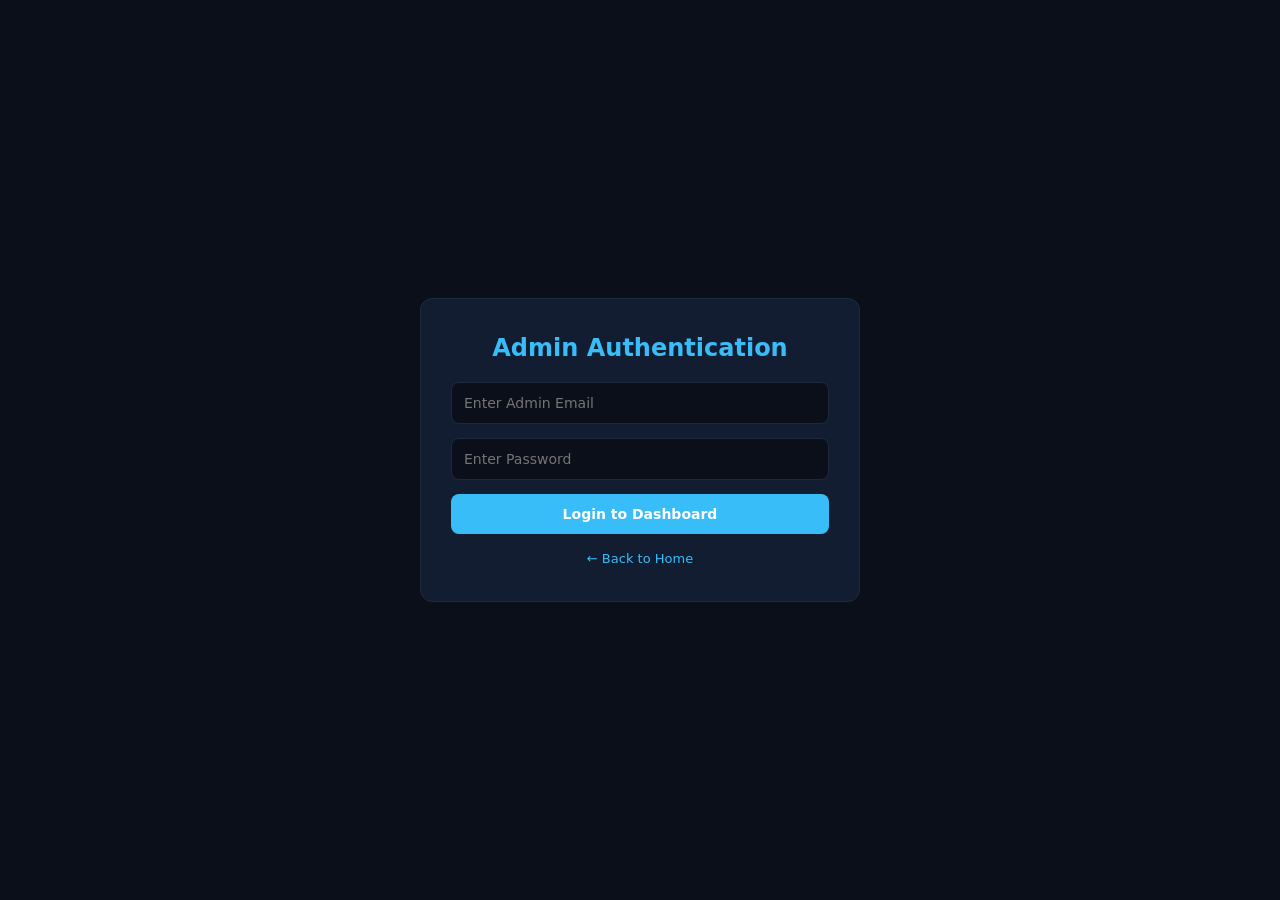
<file: admin.html>
<!DOCTYPE html>
<html lang="en">
<head>
    <meta charset="UTF-8">
    <meta name="viewport" content="width=device-width, initial-scale=1.0">
    <title>Admin Dashboard - PixelPulse AI</title>
    <style>
        :root { --bg-color: #0b0f19; --card-bg: #131d31; --text-color: #f1f5f9; --accent-color: #38bdf8; --border-color: #1e293b; }
        * { box-sizing: border-box; margin: 0; padding: 0; font-family: 'Segoe UI', system-ui, sans-serif; }
        body { background-color: var(--bg-color); color: var(--text-color); line-height: 1.6; padding: 20px; display: flex; justify-content: center; align-items: center; min-height: 100vh; }
        .admin-card { background: var(--card-bg); padding: 30px; border-radius: 12px; border: 1px solid var(--border-color); width: 100%; max-width: 440px; text-align: center; }
        h2 { color: var(--accent-color); margin-bottom: 15px; font-size: 1.5rem; }
        input { width: 100%; padding: 12px; margin-bottom: 14px; border-radius: 8px; border: 1px solid var(--border-color); background: var(--bg-color); color: var(--text-color); font-size: 14px; }
        button { width: 100%; padding: 12px; background: var(--accent-color); border: none; border-radius: 8px; color: #fff; font-weight: bold; cursor: pointer; font-size: 14px; }
        .back-home { display: inline-block; margin-top: 15px; color: var(--accent-color); text-decoration: none; font-size: 13px; }
    </style>
</head>
<body>
    <div class="admin-card" id="loginBox">
        <h2>Admin Authentication</h2>
        <input type="email" id="adminEmail" placeholder="Enter Admin Email">
        <input type="password" id="adminPass" placeholder="Enter Password">
        <button onclick="checkLogin()">Login to Dashboard</button>
        <br>
        <a href="index.html" class="back-home">← Back to Home</a>
    </div>

    <div class="admin-card" id="dashboardBox" style="display:none; max-width: 600px; text-align: left;">
        <h2>PPAI Admin Dashboard</h2>
        <p style="color: #94a3b8; font-size: 13px; margin-bottom: 15px;">Welcome SM Billal Hossain Shakil! Full management active.</p>
        
        <div style="background: rgba(0,0,0,0.3); padding: 18px; border-radius: 10px; border: 1px solid var(--border-color); margin-bottom: 20px; font-size: 14px; display: flex; flex-direction: column; gap: 8px;">
            <p><strong>Total Visitors:</strong> <span id="totalVis">1,542</span></p>
            <p><strong>Active API Engines:</strong> Pexels, Pixabay, Unsplash, Openverse, FreeSound, Gemini AI</p>
            <p style="color: var(--accent-color);">System Status: Fully Operational & Optimized.</p>
        </div>
        <button onclick="location.href='index.html'" style="background:#ef4444;">Logout / Return Home</button>
    </div>

    <script>
        function checkLogin() {
            const email = document.getElementById('adminEmail').value.trim();
            const pass = document.getElementById('adminPass').value.trim();
            if(email === 'smshakilco@gmail.com' && pass === 'S_469265_b') {
                document.getElementById('loginBox').style.display = 'none';
                document.getElementById('dashboardBox').style.display = 'block';
            } else {
                alert('Incorrect email or password!');
            }
        }
    </script>
</body>
</html>
</file>
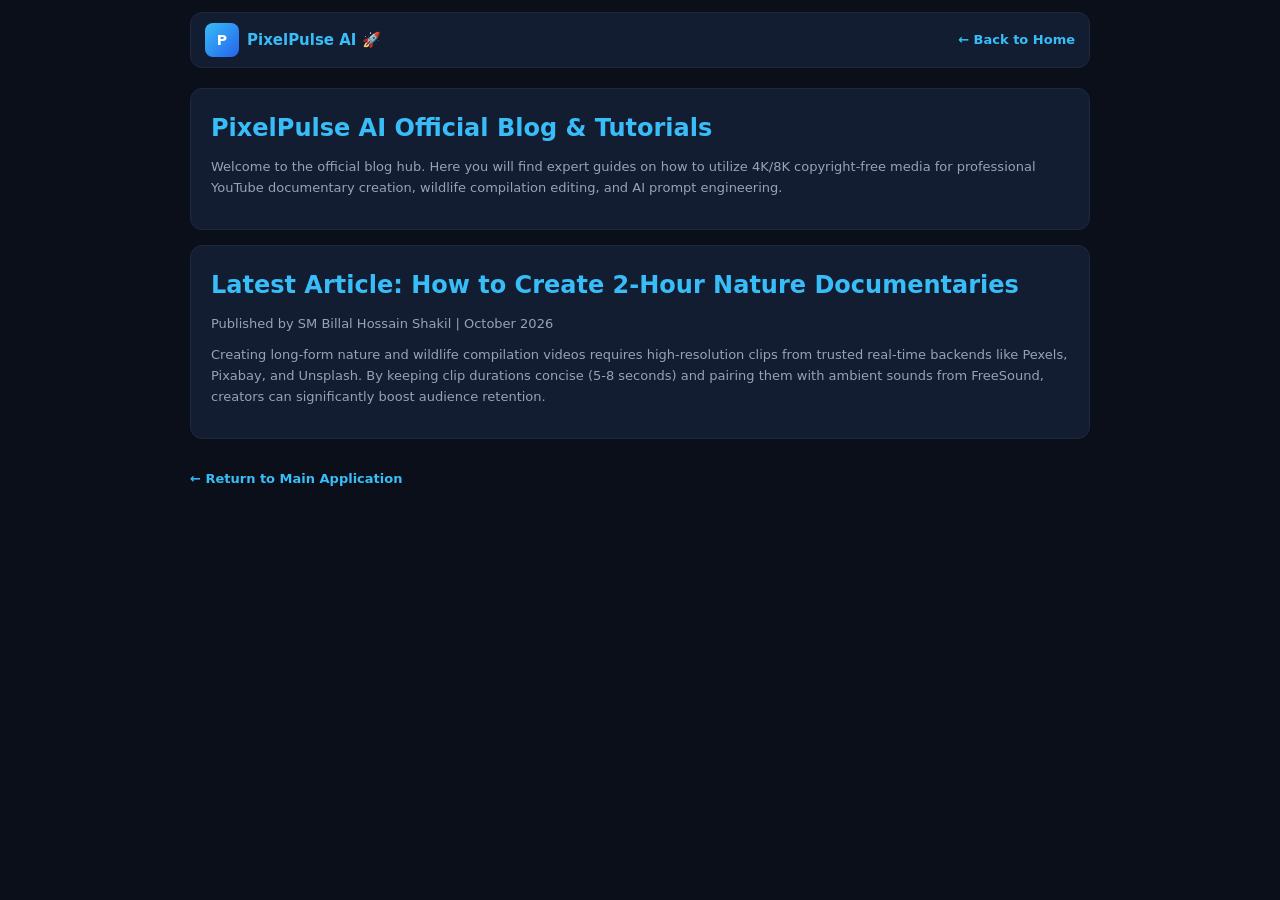
<file: blog.html>
<!DOCTYPE html>
<html lang="en">
<head>
    <meta charset="UTF-8">
    <meta name="viewport" content="width=device-width, initial-scale=1.0, maximum-scale=1.0, user-scalable=no">
    <title>Blog & Tutorials - PixelPulse AI (PPAI)</title>
    <style>
        :root { --bg-color: #0b0f19; --card-bg: #131d31; --text-color: #f1f5f9; --accent-color: #38bdf8; --border-color: #1e293b; }
        * { box-sizing: border-box; margin: 0; padding: 0; font-family: 'Segoe UI', system-ui, sans-serif; }
        body { background-color: var(--bg-color); color: var(--text-color); line-height: 1.6; padding: 12px; }
        .container { max-width: 900px; margin: 0 auto; width: 100%; }
        header { display: flex; justify-content: space-between; align-items: center; padding: 10px 14px; background: var(--card-bg); border-radius: 12px; border: 1px solid var(--border-color); margin-bottom: 20px; }
        .logo-area { display: flex; align-items: center; gap: 8px; text-decoration: none; color: var(--text-color); }
        .logo-icon { width: 34px; height: 34px; background: linear-gradient(135deg, #38bdf8, #2563eb); border-radius: 8px; display: flex; align-items: center; justify-content: center; font-weight: bold; color: #fff; font-size: 14px; }
        .logo-text { font-size: 15px; font-weight: bold; color: var(--accent-color); }
        .section-box { background: var(--card-bg); padding: 20px; border-radius: 12px; border: 1px solid var(--border-color); margin-bottom: 15px; }
        h1, h2 { color: var(--accent-color); margin-bottom: 10px; }
        p { font-size: 13px; color: #94a3b8; margin-bottom: 10px; }
        .back-home { display: inline-block; margin-top: 15px; color: var(--accent-color); text-decoration: none; font-size: 13px; font-weight: bold; }
    </style>
</head>
<body>
    <div class="container">
        <header>
            <a href="index.html" class="logo-area">
                <div class="logo-icon">P</div>
                <div class="logo-text">PixelPulse AI 🚀</div>
            </a>
            <a href="index.html" style="color: var(--accent-color); text-decoration: none; font-size: 13px; font-weight: bold;">← Back to Home</a>
        </header>

        <section class="section-box">
            <h1>PixelPulse AI Official Blog & Tutorials</h1>
            <p>Welcome to the official blog hub. Here you will find expert guides on how to utilize 4K/8K copyright-free media for professional YouTube documentary creation, wildlife compilation editing, and AI prompt engineering.</p>
        </section>

        <section class="section-box">
            <h2>Latest Article: How to Create 2-Hour Nature Documentaries</h2>
            <p>Published by SM Billal Hossain Shakil | October 2026</p>
            <p>Creating long-form nature and wildlife compilation videos requires high-resolution clips from trusted real-time backends like Pexels, Pixabay, and Unsplash. By keeping clip durations concise (5-8 seconds) and pairing them with ambient sounds from FreeSound, creators can significantly boost audience retention.</p>
        </section>

        <a href="index.html" class="back-home">← Return to Main Application</a>
    </div>
</body>
</html>
</file>
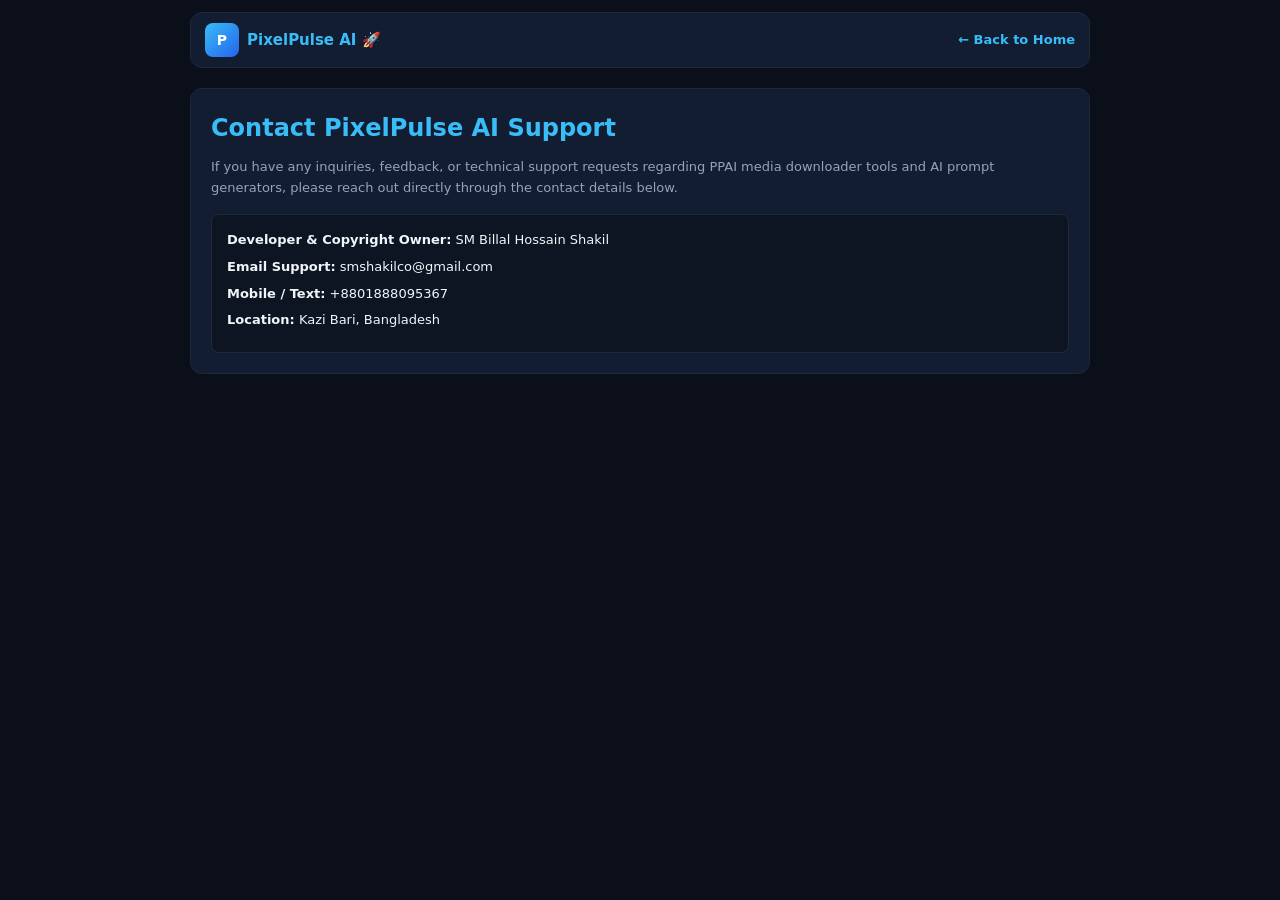
<file: contact.html>
<!DOCTYPE html>
<html lang="en">
<head>
    <meta charset="UTF-8">
    <meta name="viewport" content="width=device-width, initial-scale=1.0, maximum-scale=1.0, user-scalable=no">
    <title>Contact Us - PixelPulse AI (PPAI)</title>
    <style>
        :root { --bg-color: #0b0f19; --card-bg: #131d31; --text-color: #f1f5f9; --accent-color: #38bdf8; --border-color: #1e293b; }
        * { box-sizing: border-box; margin: 0; padding: 0; font-family: 'Segoe UI', system-ui, sans-serif; }
        body { background-color: var(--bg-color); color: var(--text-color); line-height: 1.6; padding: 12px; }
        .container { max-width: 900px; margin: 0 auto; width: 100%; }
        header { display: flex; justify-content: space-between; align-items: center; padding: 10px 14px; background: var(--card-bg); border-radius: 12px; border: 1px solid var(--border-color); margin-bottom: 20px; }
        .logo-area { display: flex; align-items: center; gap: 8px; text-decoration: none; color: var(--text-color); }
        .logo-icon { width: 34px; height: 34px; background: linear-gradient(135deg, #38bdf8, #2563eb); border-radius: 8px; display: flex; align-items: center; justify-content: center; font-weight: bold; color: #fff; font-size: 14px; }
        .logo-text { font-size: 15px; font-weight: bold; color: var(--accent-color); }
        .section-box { background: var(--card-bg); padding: 20px; border-radius: 12px; border: 1px solid var(--border-color); margin-bottom: 15px; }
        h1, h2 { color: var(--accent-color); margin-bottom: 10px; }
        p { font-size: 13px; color: #94a3b8; margin-bottom: 10px; }
        .contact-info { background: rgba(0,0,0,0.3); padding: 15px; border-radius: 8px; border: 1px solid var(--border-color); margin-top: 15px; font-size: 13px; }
        .contact-info p { margin-bottom: 6px; color: var(--text-color); }
    </style>
</head>
<body>
    <div class="container">
        <header>
            <a href="index.html" class="logo-area">
                <div class="logo-icon">P</div>
                <div class="logo-text">PixelPulse AI 🚀</div>
            </a>
            <a href="index.html" style="color: var(--accent-color); text-decoration: none; font-size: 13px; font-weight: bold;">← Back to Home</a>
        </header>

        <section class="section-box">
            <h1>Contact PixelPulse AI Support</h1>
            <p>If you have any inquiries, feedback, or technical support requests regarding PPAI media downloader tools and AI prompt generators, please reach out directly through the contact details below.</p>
            
            <div class="contact-info">
                <p><strong>Developer & Copyright Owner:</strong> SM Billal Hossain Shakil</p>
                <p><strong>Email Support:</strong> smshakilco@gmail.com</p>
                <p><strong>Mobile / Text:</strong> +8801888095367</p>
                <p><strong>Location:</strong> Kazi Bari, Bangladesh</p>
            </div>
        </section>
    </div>
</body>
</html>
</file>
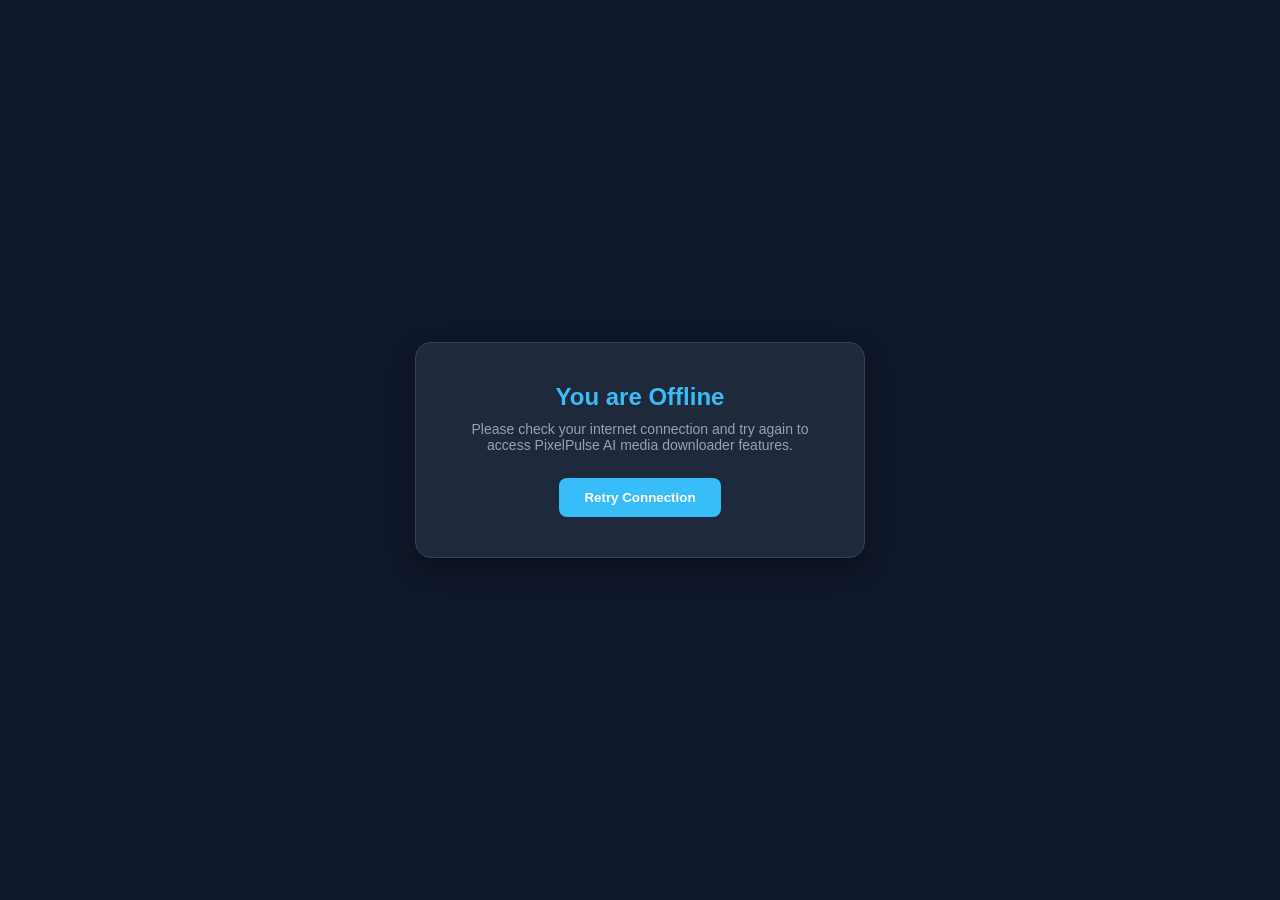
<file: offline.html>
<!DOCTYPE html>
<html lang="en">
<head>
    <meta charset="UTF-8">
    <meta name="viewport" content="width=device-width, initial-scale=1.0">
    <title>Offline | PixelPulse AI</title>
    <style>
        :root {
            --bg-color: #0f172a;
            --card-bg: #1e293b;
            --text-color: #f8fafc;
            --accent-color: #38bdf8;
            --border-color: #334155;
        }
        * { box-sizing: border-box; margin: 0; padding: 0; font-family: 'Segoe UI', Tahoma, Geneva, Verdana, sans-serif; }
        body { background-color: var(--bg-color); color: var(--text-color); display: flex; justify-content: center; align-items: center; min-height: 100vh; padding: 20px; text-align: center; }
        .offline-card { background: var(--card-bg); padding: 40px; border-radius: 16px; border: 1px solid var(--border-color); max-width: 450px; width: 100%; box-shadow: 0 10px 25px rgba(0,0,0,0.3); }
        h1 { font-size: 24px; color: var(--accent-color); margin-bottom: 10px; }
        p { color: #94a3b8; font-size: 14px; margin-bottom: 25px; }
        button { padding: 12px 25px; background: var(--accent-color); color: #fff; font-weight: bold; border: none; border-radius: 8px; cursor: pointer; transition: background 0.2s; }
        button:hover { background: #0ea5e9; }
    </style>
</head>
<body>
    <div class="offline-card">
        <h1>You are Offline</h1>
        <p>Please check your internet connection and try again to access PixelPulse AI media downloader features.</p>
        <button onclick="window.location.reload()">Retry Connection</button>
    </div>
</body>
</html>
</file>
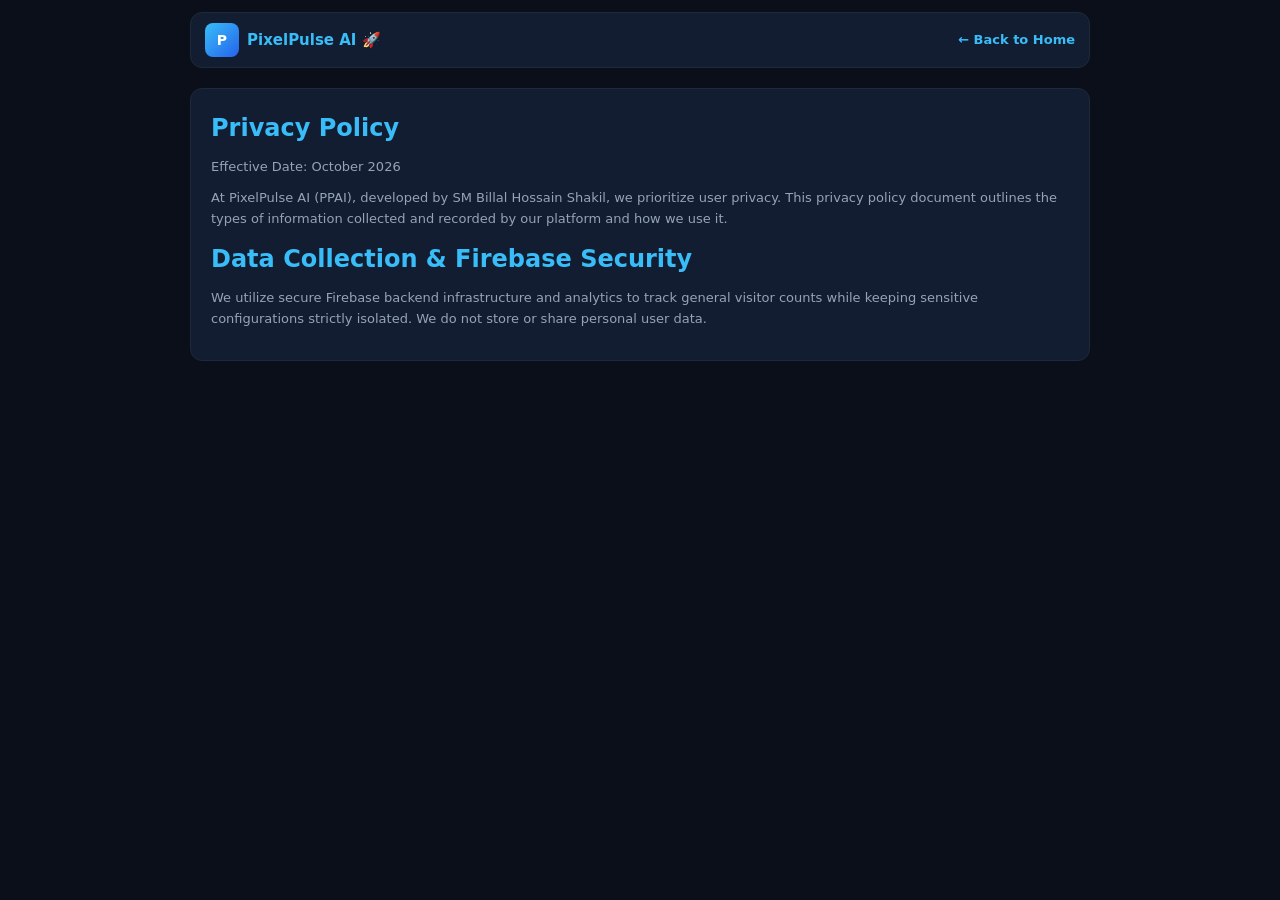
<file: privacy.html>
<!DOCTYPE html>
<html lang="en">
<head>
    <meta charset="UTF-8">
    <meta name="viewport" content="width=device-width, initial-scale=1.0, maximum-scale=1.0, user-scalable=no">
    <title>Privacy Policy - PixelPulse AI (PPAI)</title>
    <style>
        :root { --bg-color: #0b0f19; --card-bg: #131d31; --text-color: #f1f5f9; --accent-color: #38bdf8; --border-color: #1e293b; }
        * { box-sizing: border-box; margin: 0; padding: 0; font-family: 'Segoe UI', system-ui, sans-serif; }
        body { background-color: var(--bg-color); color: var(--text-color); line-height: 1.6; padding: 12px; }
        .container { max-width: 900px; margin: 0 auto; width: 100%; }
        header { display: flex; justify-content: space-between; align-items: center; padding: 10px 14px; background: var(--card-bg); border-radius: 12px; border: 1px solid var(--border-color); margin-bottom: 20px; }
        .logo-area { display: flex; align-items: center; gap: 8px; text-decoration: none; color: var(--text-color); }
        .logo-icon { width: 34px; height: 34px; background: linear-gradient(135deg, #38bdf8, #2563eb); border-radius: 8px; display: flex; align-items: center; justify-content: center; font-weight: bold; color: #fff; font-size: 14px; }
        .logo-text { font-size: 15px; font-weight: bold; color: var(--accent-color); }
        .section-box { background: var(--card-bg); padding: 20px; border-radius: 12px; border: 1px solid var(--border-color); margin-bottom: 15px; }
        h1, h2 { color: var(--accent-color); margin-bottom: 10px; }
        p { font-size: 13px; color: #94a3b8; margin-bottom: 10px; }
    </style>
</head>
<body>
    <div class="container">
        <header>
            <a href="index.html" class="logo-area">
                <div class="logo-icon">P</div>
                <div class="logo-text">PixelPulse AI 🚀</div>
            </a>
            <a href="index.html" style="color: var(--accent-color); text-decoration: none; font-size: 13px; font-weight: bold;">← Back to Home</a>
        </header>

        <section class="section-box">
            <h1>Privacy Policy</h1>
            <p>Effective Date: October 2026</p>
            <p>At PixelPulse AI (PPAI), developed by SM Billal Hossain Shakil, we prioritize user privacy. This privacy policy document outlines the types of information collected and recorded by our platform and how we use it.</p>
            <h2>Data Collection & Firebase Security</h2>
            <p>We utilize secure Firebase backend infrastructure and analytics to track general visitor counts while keeping sensitive configurations strictly isolated. We do not store or share personal user data.</p>
        </section>
    </div>
</body>
</html>
</file>
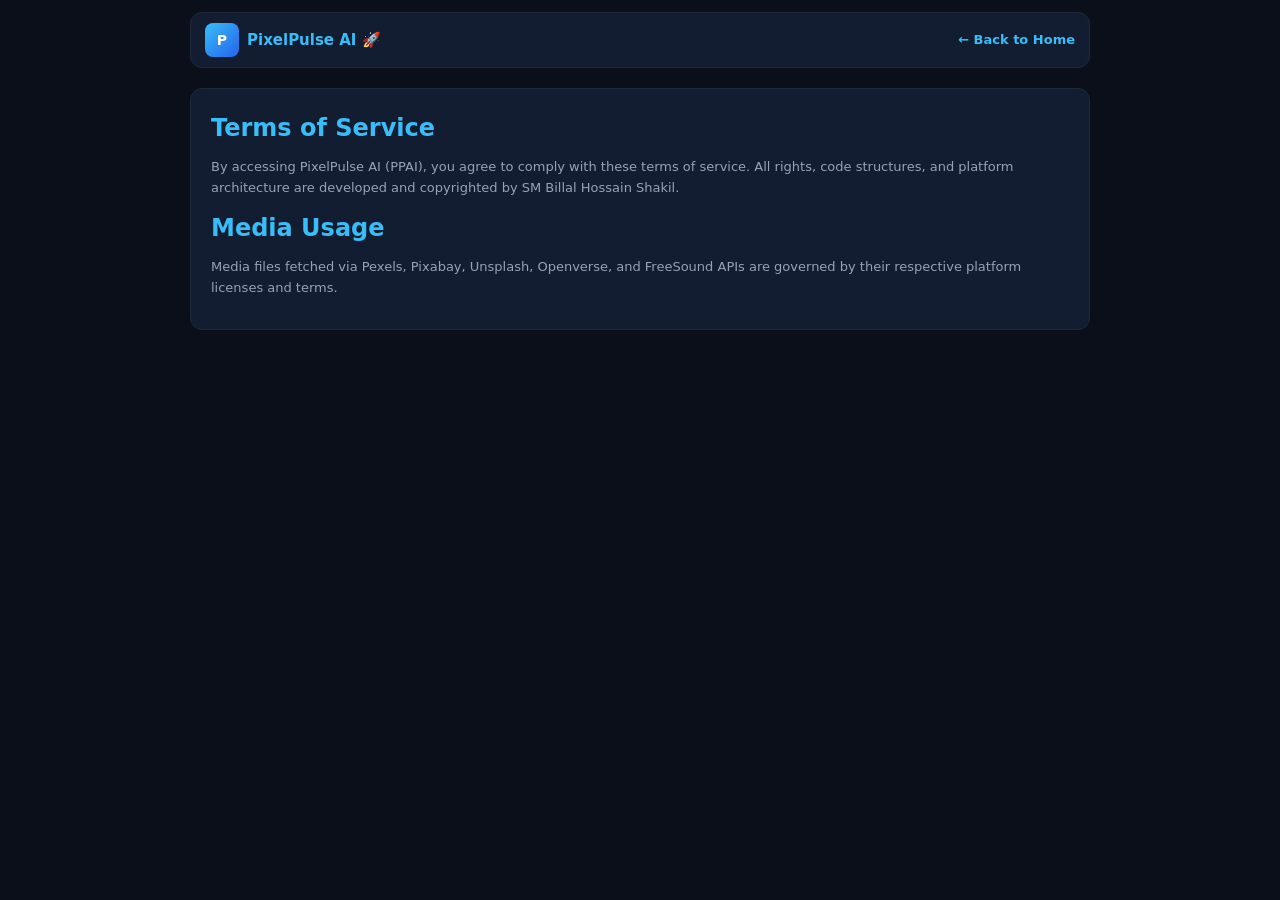
<file: terms.html>
<!DOCTYPE html>
<html lang="en">
<head>
    <meta charset="UTF-8">
    <meta name="viewport" content="width=device-width, initial-scale=1.0, maximum-scale=1.0, user-scalable=no">
    <title>Terms of Service - PixelPulse AI (PPAI)</title>
    <style>
        :root { --bg-color: #0b0f19; --card-bg: #131d31; --text-color: #f1f5f9; --accent-color: #38bdf8; --border-color: #1e293b; }
        * { box-sizing: border-box; margin: 0; padding: 0; font-family: 'Segoe UI', system-ui, sans-serif; }
        body { background-color: var(--bg-color); color: var(--text-color); line-height: 1.6; padding: 12px; }
        .container { max-width: 900px; margin: 0 auto; width: 100%; }
        header { display: flex; justify-content: space-between; align-items: center; padding: 10px 14px; background: var(--card-bg); border-radius: 12px; border: 1px solid var(--border-color); margin-bottom: 20px; }
        .logo-area { display: flex; align-items: center; gap: 8px; text-decoration: none; color: var(--text-color); }
        .logo-icon { width: 34px; height: 34px; background: linear-gradient(135deg, #38bdf8, #2563eb); border-radius: 8px; display: flex; align-items: center; justify-content: center; font-weight: bold; color: #fff; font-size: 14px; }
        .logo-text { font-size: 15px; font-weight: bold; color: var(--accent-color); }
        .section-box { background: var(--card-bg); padding: 20px; border-radius: 12px; border: 1px solid var(--border-color); margin-bottom: 15px; }
        h1, h2 { color: var(--accent-color); margin-bottom: 10px; }
        p { font-size: 13px; color: #94a3b8; margin-bottom: 10px; }
    </style>
</head>
<body>
    <div class="container">
        <header>
            <a href="index.html" class="logo-area">
                <div class="logo-icon">P</div>
                <div class="logo-text">PixelPulse AI 🚀</div>
            </a>
            <a href="index.html" style="color: var(--accent-color); text-decoration: none; font-size: 13px; font-weight: bold;">← Back to Home</a>
        </header>

        <section class="section-box">
            <h1>Terms of Service</h1>
            <p>By accessing PixelPulse AI (PPAI), you agree to comply with these terms of service. All rights, code structures, and platform architecture are developed and copyrighted by SM Billal Hossain Shakil.</p>
            <h2>Media Usage</h2>
            <p>Media files fetched via Pexels, Pixabay, Unsplash, Openverse, and FreeSound APIs are governed by their respective platform licenses and terms.</p>
        </section>
    </div>
</body>
</html>
</file>
